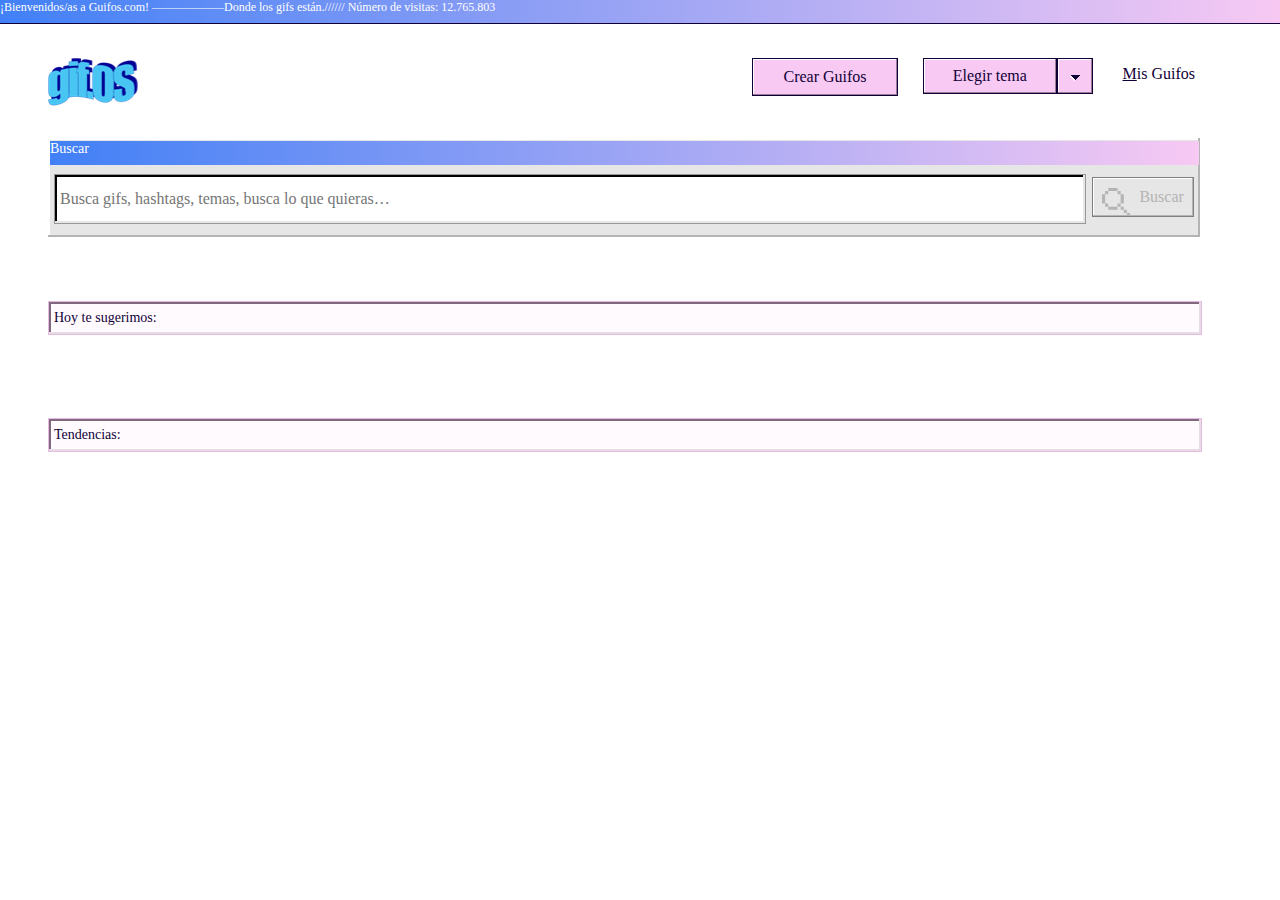
<file: index.html>
<!DOCTYPE html>
<html lang="en">

<head>
    <meta charset="UTF-8">
    <meta name="viewport" content="width=device-width, initial-scale=1.0">
    <link rel="icon" type="image/png" href="Home/assets/gifOF_logo.png">
    <link rel="stylesheet" href="Home/styles/style.css">
    <title>Gifos</title>
</head>

<body id="body">
    <header class="header">
        <p>¡Bienvenidos/as a Guifos.com! ——————Donde los gifs están.////// Número de visitas: 12.765.803</p>
    </header>
    <div class="main">
        <div class="menu">
            <a href="index.html"><img id="logo" src="Home/assets/gifOF_logo.png" alt="logo"></a>
            <div class="navbar">
                <a id="botoncrearguifos" class="btn-crear-guifos btns-menu" href="CrearGuifos/CrearGuifos.html">Crear
                    Guifos</a>
                <nav class="tema">
                    <div id="tema-plegado" class="tema-plegado">
                        <a class="aDeBotones aDeCrearGifos"></a><button class="btn-elegir-tema btns-menu">Elegir
                            tema</button>
                        <button class="btn-drop btns-menu"><img class="drop-forward" src="Home/assets/dropdown.svg"
                                alt="drop"></button>
                    </div>
                    <div id="tema-desplegado" class="tema-desplegado-none">
                        <button class="botones btn1"><U>S</U>ailor Day</button>
                        <button class="botones btn2"><U>S</U>ailor Night</button>
                    </div>
                </nav>
                <span><a id="misGuifos" class="aDeBotones misGuifos" href="#"><U>M</U>is Guifos</a></span>
            </div>
        </div>
        <div class="seccionVersatil">
            <div class="contenedorOculto">
                <div class="contenedorBusquedaFocus">
                    <div class="contenedor-resultados">
                        <div class="hdr-buscar">
                            <span>Buscar</span>
                        </div>
                        <div class="contenedor-buscador">
                            <input type="text" id="busquedaUsuario"
                                placeholder="Busca gifs, hashtags, temas, busca lo que quieras…">
                            <button id="boton-buscar" class="boton-lupa-busca">
                                <img class="lupa" src="Home/assets/lupa_inactive.svg" alt="lupa">Buscar
                            </button>
                        </div>
                        <div id="tresResultadosFocus" class="tresResultadosFocusNone">
                        </div>
                    </div>
                </div>
                <p id="tituloResultado" class="tituloResultado-none"> </p>
                <div class="despuesDeBuscar">
                </div>
                <div class="antesDeBuscar">
                    <p class="suge-tende">Hoy te sugerimos:</p>
                    <div class="sugerencias">
                    </div>
                    <p class="suge-tende">Tendencias:</p>
                    <div class="tendencias"></div>
                </div>
            </div>
        </div>
    </div>
    <script src="Home/javascript/script.js"></script>
</body>

</html>
</file>
<file: Home/styles/style.css>
* {
  padding: 0;
  border: 0;
  margin: 0;
}

.header {
  width: 100%;
  height: 22.88px;
  color: #110038;
  background-image: -webkit-gradient(linear, right top, left top, from(#F7C9F3), to(#4180F6));
  background-image: linear-gradient(270deg, #F7C9F3 0%, #4180F6 100%);
  -webkit-box-shadow: 0 1px 0 0 #110038;
          box-shadow: 0 1px 0 0 #110038;
}

.header p {
  font-family: ChakraPetch-Regular;
  font-size: 12px;
  color: #FFFFFF;
  letter-spacing: 0;
}

.main {
  margin: 2.18em 5em 1.87em 3em;
}

.menu {
  display: -webkit-box;
  display: -ms-flexbox;
  display: flex;
  -webkit-box-pack: justify;
      -ms-flex-pack: justify;
          justify-content: space-between;
  height: 64px;
}

.navbar {
  width: 28em;
  display: -webkit-box;
  display: -ms-flexbox;
  display: flex;
  -webkit-box-pack: justify;
      -ms-flex-pack: justify;
          justify-content: space-between;
}

.aDeBotones {
  text-decoration: none;
  color: #110038;
}

.btns-menu {
  background: #F7C9F3;
  border: 1px solid #110038;
  -webkit-box-shadow: inset -1px -1px 0 0 #997D97, inset 1px 1px 0 0 #FFFFFF;
          box-shadow: inset -1px -1px 0 0 #997D97, inset 1px 1px 0 0 #FFFFFF;
  font-family: ChakraPetch-Regular;
  font-size: 16px;
  color: #110038;
  letter-spacing: 0;
  text-align: center;
  line-height: 18px;
  cursor: pointer;
}

.btn-crear-guifos {
  width: 144px;
  height: 36px;
  text-decoration: none;
  display: -webkit-box;
  display: -ms-flexbox;
  display: flex;
  -webkit-box-orient: vertical;
  -webkit-box-direction: normal;
      -ms-flex-direction: column;
          flex-direction: column;
  -webkit-box-pack: center;
      -ms-flex-pack: center;
          justify-content: center;
  text-align: center;
}

.btn-elegir-tema {
  width: 134px;
  height: 36px;
  text-align: center;
}

.btn-drop {
  width: 36px;
  height: 36px;
  background: #F7C9F3;
  border: 1px solid #110038;
  -webkit-box-shadow: inset -1px -1px 0 0 #997D97, inset 1px 1px 0 0 #FFFFFF;
          box-shadow: inset -1px -1px 0 0 #997D97, inset 1px 1px 0 0 #FFFFFF;
}

.btns-menu:hover {
  background: #E6BBE2;
  -webkit-box-shadow: inset -1px -1px 0 0 #997D97, inset 1px 1px 0 0 #FFFFFF;
          box-shadow: inset -1px -1px 0 0 #997D97, inset 1px 1px 0 0 #FFFFFF;
  border: 1px dotted #110038;
}

.tema {
  width: 170px;
  height: 138px;
  display: -webkit-box;
  display: -ms-flexbox;
  display: flex;
  -webkit-box-orient: vertical;
  -webkit-box-direction: normal;
      -ms-flex-direction: column;
          flex-direction: column;
  position: relative;
}

.tema-plegado {
  width: 170px;
  height: 36px;
  display: -webkit-box;
  display: -ms-flexbox;
  display: flex;
  -webkit-box-pack: justify;
      -ms-flex-pack: justify;
          justify-content: space-between;
}

.tema-desplegado {
  width: 170px;
  height: 102px;
  display: -webkit-box;
  display: -ms-flexbox;
  display: flex;
  -webkit-box-orient: vertical;
  -webkit-box-direction: normal;
      -ms-flex-direction: column;
          flex-direction: column;
  -ms-flex-pack: distribute;
      justify-content: space-around;
  background: #E6E6E6;
  -webkit-box-shadow: inset -2px -2px 0 0 #B4B4B4, inset 2px 2px 0 0 #FFFFFF;
          box-shadow: inset -2px -2px 0 0 #B4B4B4, inset 2px 2px 0 0 #FFFFFF;
  z-index: 10;
}

.tema-desplegado-none {
  display: none;
}

.botones {
  width: 150px;
  height: 36px;
  background: #F0F0F0;
  border: 1px solid #CCA6C9;
  -webkit-box-shadow: inset -1px -1px 0 0 #E6DCE4, inset 1px 1px 0 0 #FFFFFF;
          box-shadow: inset -1px -1px 0 0 #E6DCE4, inset 1px 1px 0 0 #FFFFFF;
  margin: auto;
}

.botones:hover {
  background: #FFFFFF;
}

.misGuifos {
  padding: 5px;
}

.misGuifos:hover {
  border: 1.5px dotted black;
  -webkit-box-sizing: border-box;
          box-sizing: border-box;
}

.misGuifos:active {
  color: cadetblue;
}

.navbar span {
  margin-top: 7px;
  font-family: ChakraPetch-Regular;
  font-size: 16px;
  color: #110038;
  letter-spacing: 0;
  line-height: 18px;
}

.contenedorBusquedaFocus {
  width: 100%;
  height: 99px;
}

.contenedor-resultados {
  width: 100%;
  height: 99px;
  margin-top: 16px;
  background: #E6E6E6;
  -webkit-box-shadow: inset -2px -2px 0 0 #B4B4B4, inset 2px 2px 0 0 #FFFFFF;
          box-shadow: inset -2px -2px 0 0 #B4B4B4, inset 2px 2px 0 0 #FFFFFF;
  position: relative;
  z-index: 5;
}

.hdr-buscar {
  width: 99.7%;
  height: 24px;
  background-image: -webkit-gradient(linear, right top, left top, from(#F7C9F3), to(#4180F6));
  background-image: linear-gradient(270deg, #F7C9F3 0%, #4180F6 100%);
  font-family: ChakraPetch-Bold;
  font-size: 14px;
  color: #FFFFFF;
  letter-spacing: 0;
  margin-left: 2px;
  margin-top: 5px;
  position: relative;
  top: 3px;
}

.contenedor-buscador {
  display: -webkit-box;
  display: -ms-flexbox;
  display: flex;
  -webkit-box-pack: space-evenly;
      -ms-flex-pack: space-evenly;
          justify-content: space-evenly;
  margin-top: 12px;
  margin-bottom: 12px;
}

.contenedor-buscador input {
  width: 1030px;
  height: 48px;
  background: #FFFFFF;
  border: 1px solid #979797;
  -webkit-box-shadow: inset -2px -2px 0 0 #E6E6E6, inset 2px 2px 0 0 #000000;
          box-shadow: inset -2px -2px 0 0 #E6E6E6, inset 2px 2px 0 0 #000000;
  font-family: ChakraPetch-Regular;
  font-size: 16px;
  letter-spacing: 0;
  line-height: 22px;
  text-indent: 5px;
}

.boton-lupa-busca {
  width: 102px;
  height: 40px;
  background: #E6E6E6;
  border: 1px solid #808080;
  -webkit-box-shadow: inset -1px -1px 0 0 #B4B4B4, inset 1px 1px 0 0 #FFFFFF;
          box-shadow: inset -1px -1px 0 0 #B4B4B4, inset 1px 1px 0 0 #FFFFFF;
  display: -webkit-box;
  display: -ms-flexbox;
  display: flex;
  -webkit-box-pack: space-evenly;
      -ms-flex-pack: space-evenly;
          justify-content: space-evenly;
  margin-top: 3px;
  font-family: ChakraPetch-Regular;
  font-size: 16px;
  color: #B4B4B4;
  letter-spacing: 0;
  line-height: 18px;
  padding-top: 10px;
}

.boton-lupa-busca:active {
  -webkit-box-shadow: inset -1px -1px 0 0 #997D97, inset 1px 1px 0 0 #FFFFFF;
          box-shadow: inset -1px -1px 0 0 #997D97, inset 1px 1px 0 0 #FFFFFF;
  background: #d457c8;
  border: 1px solid #110038;
  color: #110038;
}

.tresResultadosFocus {
  width: 100%;
  height: 160px;
  display: -webkit-box;
  display: -ms-flexbox;
  display: flex;
  -webkit-box-orient: vertical;
  -webkit-box-direction: normal;
      -ms-flex-direction: column;
          flex-direction: column;
  background: #E6E6E6;
  -webkit-box-shadow: inset -2px -2px 0 0 #B4B4B4, inset 2px 2px 0 0 #FFFFFF;
          box-shadow: inset -2px -2px 0 0 #B4B4B4, inset 2px 2px 0 0 #FFFFFF;
}

.tresResultadosFocus-none {
  display: none;
}

.itemResultado {
  min-width: 98%;
  height: 38px;
  margin: 11px auto 11px 9px;
  background: #F0F0F0;
  border: 1px solid #808080;
  -webkit-box-shadow: inset -1px -1px 0 0 #B4B4B4, inset 1px 1px 0 0 #FFFFFF;
          box-shadow: inset -1px -1px 0 0 #B4B4B4, inset 1px 1px 0 0 #FFFFFF;
}

.itemResultado-none {
  display: none;
}

.itemResultado p {
  font-family: ChakraPetch-Regular;
  font-size: 16px;
  color: #110038;
  letter-spacing: 0;
  line-height: 22px;
  text-indent: 3px;
}

.itemResultado:hover {
  border: 1px solid #110038;
  background: #E6E6E6;
}

.despuesDeBuscar {
  display: -webkit-box;
  display: -ms-flexbox;
  display: flex;
  -ms-flex-wrap: wrap;
      flex-wrap: wrap;
  -ms-flex-pack: distribute;
      justify-content: space-around;
}

.tituloResultado {
  width: 100%;
  height: 32px;
  margin-top: 40px;
  margin-bottom: 19px;
  background: #FFFAFE;
  border: 1px solid #E6BBE2;
  -webkit-box-shadow: inset -2px -2px 0 0 #E6DCE4, inset 2px 2px 0 0 #80687D;
          box-shadow: inset -2px -2px 0 0 #E6DCE4, inset 2px 2px 0 0 #80687D;
  font-family: ChakraPetch-Regular;
  font-size: 14px;
  color: #110038;
  letter-spacing: 0;
  text-indent: 5px;
  display: -webkit-box;
  display: -ms-flexbox;
  display: flex;
  -webkit-box-orient: vertical;
  -webkit-box-direction: normal;
      -ms-flex-direction: column;
          flex-direction: column;
  -webkit-box-pack: center;
      -ms-flex-pack: center;
          justify-content: center;
}

.tituloResultado-none {
  display: none;
}

.suge-tende {
  width: 100%;
  height: 32px;
  margin-top: 64px;
  margin-bottom: 19px;
  background: #FFFAFE;
  border: 1px solid #E6BBE2;
  -webkit-box-shadow: inset -2px -2px 0 0 #E6DCE4, inset 2px 2px 0 0 #80687D;
          box-shadow: inset -2px -2px 0 0 #E6DCE4, inset 2px 2px 0 0 #80687D;
  display: -webkit-box;
  display: -ms-flexbox;
  display: flex;
  -webkit-box-orient: vertical;
  -webkit-box-direction: normal;
      -ms-flex-direction: column;
          flex-direction: column;
  -webkit-box-pack: center;
      -ms-flex-pack: center;
          justify-content: center;
  text-indent: 5px;
  font-family: ChakraPetch-Regular;
  font-size: 14px;
  color: #110038;
  letter-spacing: 0;
}

.sugerencias {
  width: 100%;
  display: -webkit-box;
  display: -ms-flexbox;
  display: flex;
  -webkit-box-orient: horizontal;
  -webkit-box-direction: normal;
      -ms-flex-direction: row;
          flex-direction: row;
  -ms-flex-wrap: wrap;
      flex-wrap: wrap;
  -ms-flex-pack: distribute;
      justify-content: space-around;
}

.item-sugerencias {
  width: 280px;
  height: 306px;
  display: -webkit-box;
  display: -ms-flexbox;
  display: flex;
  -webkit-box-orient: vertical;
  -webkit-box-direction: normal;
      -ms-flex-direction: column;
          flex-direction: column;
  -webkit-box-pack: justify;
      -ms-flex-pack: justify;
          justify-content: space-between;
  position: relative;
  -webkit-box-shadow: inset -2px -2px 0 0 #B4B4B4, inset 2px 2px 0 0 #FFFFFF;
          box-shadow: inset -2px -2px 0 0 #B4B4B4, inset 2px 2px 0 0 #FFFFFF;
}

.hashtag {
  width: 280px;
  height: 24px;
  background-image: -webkit-gradient(linear, right top, left top, from(#F7C9F3), to(#4180F6));
  background-image: linear-gradient(270deg, #F7C9F3 0%, #4180F6 100%);
  display: -webkit-box;
  display: -ms-flexbox;
  display: flex;
  -webkit-box-pack: justify;
      -ms-flex-pack: justify;
          justify-content: space-between;
  -webkit-box-shadow: inset -2px -2px 0 0 #B4B4B4, inset 2px 2px 0 0 #FFFFFF;
          box-shadow: inset -2px -2px 0 0 #B4B4B4, inset 2px 2px 0 0 #FFFFFF;
}

.hashtag span {
  font-family: ChakraPetch-Bold;
  font-size: 14px;
  color: #FFFFFF;
  letter-spacing: 0;
  text-align: center;
}

.hashtag img {
  padding-right: 3.5px;
  cursor: pointer;
}

.gifsugerencia {
  width: 280px;
  height: 280px;
}

.botonVerMas {
  width: 81px;
  height: 34px;
  position: absolute;
  bottom: 20px;
  left: 20px;
  background: #4180F6;
  border: 1px solid #4C2F99;
  -webkit-box-shadow: inset -2px -2px 0 0 #284F99, inset 2px 2px 0 0 #FFFFFF;
          box-shadow: inset -2px -2px 0 0 #284F99, inset 2px 2px 0 0 #FFFFFF;
  font-family: ChakraPetch-Regular;
  font-size: 14px;
  color: #FFFFFF;
  letter-spacing: 0;
  text-align: center;
  line-height: 18px;
  cursor: pointer;
}

.gifResultado {
  width: 100%;
  height: 100%;
}

.itm-suge2 {
  margin: 15px 0px;
}

.tendencias {
  width: 1170px;
  display: -webkit-box;
  display: -ms-flexbox;
  display: flex;
  -ms-flex-wrap: wrap;
      flex-wrap: wrap;
  -webkit-box-pack: justify;
      -ms-flex-pack: justify;
          justify-content: space-between;
}

.blockImgP {
  width: 270px;
  height: 296px;
  margin-top: 16px;
  position: relative;
}

.item-tendencias {
  width: 270px;
  height: 296px;
  position: absolute;
}

#itemTendenciasHover:hover {
  border: 1px solid #110038;
  -webkit-box-sizing: border-box;
          box-sizing: border-box;
}

.pHover {
  width: 100%;
  height: 24px;
  font-family: ChakraPetch-Bold;
  font-size: 14px;
  color: #FFFFFF;
  letter-spacing: 0;
  background-image: -webkit-gradient(linear, right top, left top, from(#F7C9F3), to(#4180F6));
  background-image: linear-gradient(270deg, #F7C9F3 0%, #4180F6 100%);
  position: absolute;
  bottom: 0;
  text-indent: 3px;
  display: none;
}

.contenedorBloquesAzules {
  width: 100%;
  height: 50px;
  display: -webkit-box;
  display: -ms-flexbox;
  display: flex;
  -ms-flex-pack: distribute;
      justify-content: space-around;
  margin-top: -100px;
}

.bloqueAzul {
  width: 154px;
  height: 34px;
  background: #4180F6;
  border: 1px solid #4C2F99;
  -webkit-box-shadow: inset -2px -2px 0 0 #284F99, inset 2px 2px 0 0 #FFFFFF;
          box-shadow: inset -2px -2px 0 0 #284F99, inset 2px 2px 0 0 #FFFFFF;
  display: -webkit-box;
  display: -ms-flexbox;
  display: flex;
  -webkit-box-pack: center;
      -ms-flex-pack: center;
          justify-content: center;
  -webkit-box-orient: vertical;
  -webkit-box-direction: normal;
      -ms-flex-direction: column;
          flex-direction: column;
  text-align: center;
}

.textoBloqueAzul {
  height: 18px;
  font-family: ChakraPetch-Regular;
  font-size: 14px;
  color: #FFFFFF;
  letter-spacing: 0;
  line-height: 18px;
}

.hdr-misguifos {
  width: 100%;
  height: 32px;
  background: #FFFAFE;
  border: 1px solid #E6BBE2;
  -webkit-box-shadow: inset -2px -2px 0 0 #E6DCE4, inset 2px 2px 0 0 #80687D;
          box-shadow: inset -2px -2px 0 0 #E6DCE4, inset 2px 2px 0 0 #80687D;
  margin: 16px 0px;
  font-family: ChakraPetch-Regular;
  font-size: 14px;
  color: #110038;
  letter-spacing: 0;
  display: -webkit-box;
  display: -ms-flexbox;
  display: flex;
  -webkit-box-orient: vertical;
  -webkit-box-direction: normal;
      -ms-flex-direction: column;
          flex-direction: column;
  -webkit-box-pack: center;
      -ms-flex-pack: center;
          justify-content: center;
  text-indent: 5px;
}

.contenedorDeMisGuifs {
  width: 100%;
  display: -webkit-box;
  display: -ms-flexbox;
  display: flex;
  -ms-flex-pack: distribute;
      justify-content: space-around;
  -ms-flex-wrap: wrap;
      flex-wrap: wrap;
}

.itemMisGuifs {
  width: 288px;
  height: 298px;
  -webkit-box-shadow: inset -2px -2px 0 0 #E6DCE4, inset 2px 2px 0 0 #80687D;
          box-shadow: inset -2px -2px 0 0 #E6DCE4, inset 2px 2px 0 0 #80687D;
}
/*# sourceMappingURL=style.css.map */
</file>
